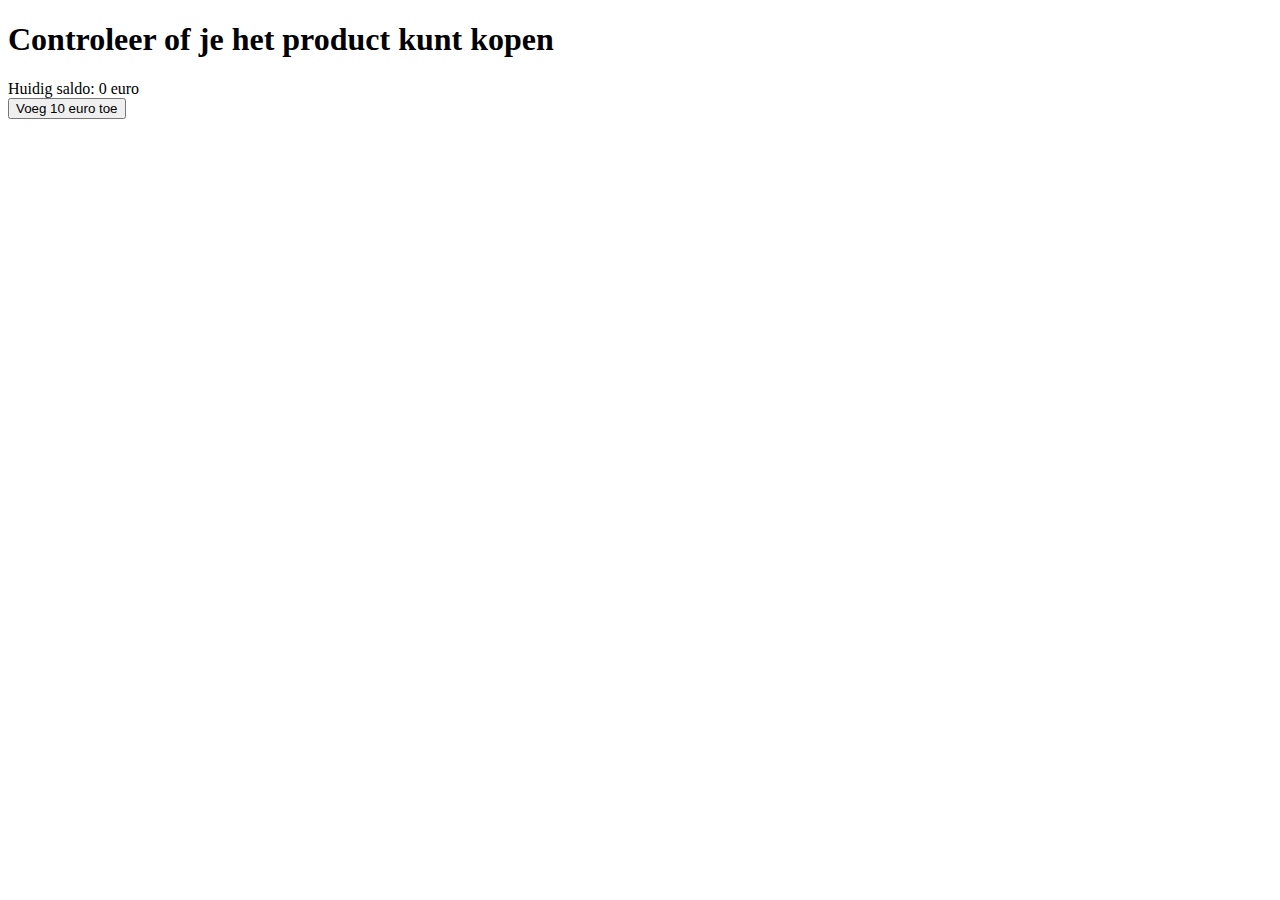
<file: Opdracht 7.2 en 7.3/index.html>
<!DOCTYPE html>
<html lang="nl">
<head>
    <meta charset="UTF-8">
    <meta name="viewport" content="width=device-width, initial-scale=1.0">
    <title>Budget Controle</title>
    <script src="7.js"></script>
</head>
<body>
    <h1>Controleer of je het product kunt kopen</h1>

    <!-- Weergave van het huidige saldo -->
    <div id="updatemoney">Huidig saldo: 0 euro</div>

  
    <!-- Knop om geld toe te voegen -->
    <button onclick="Addmoney()">Voeg 10 euro toe</button>

      <!-- Boodschap over de geldstatus -->
      <div id="message"></div>

</body>
</html>
</file>
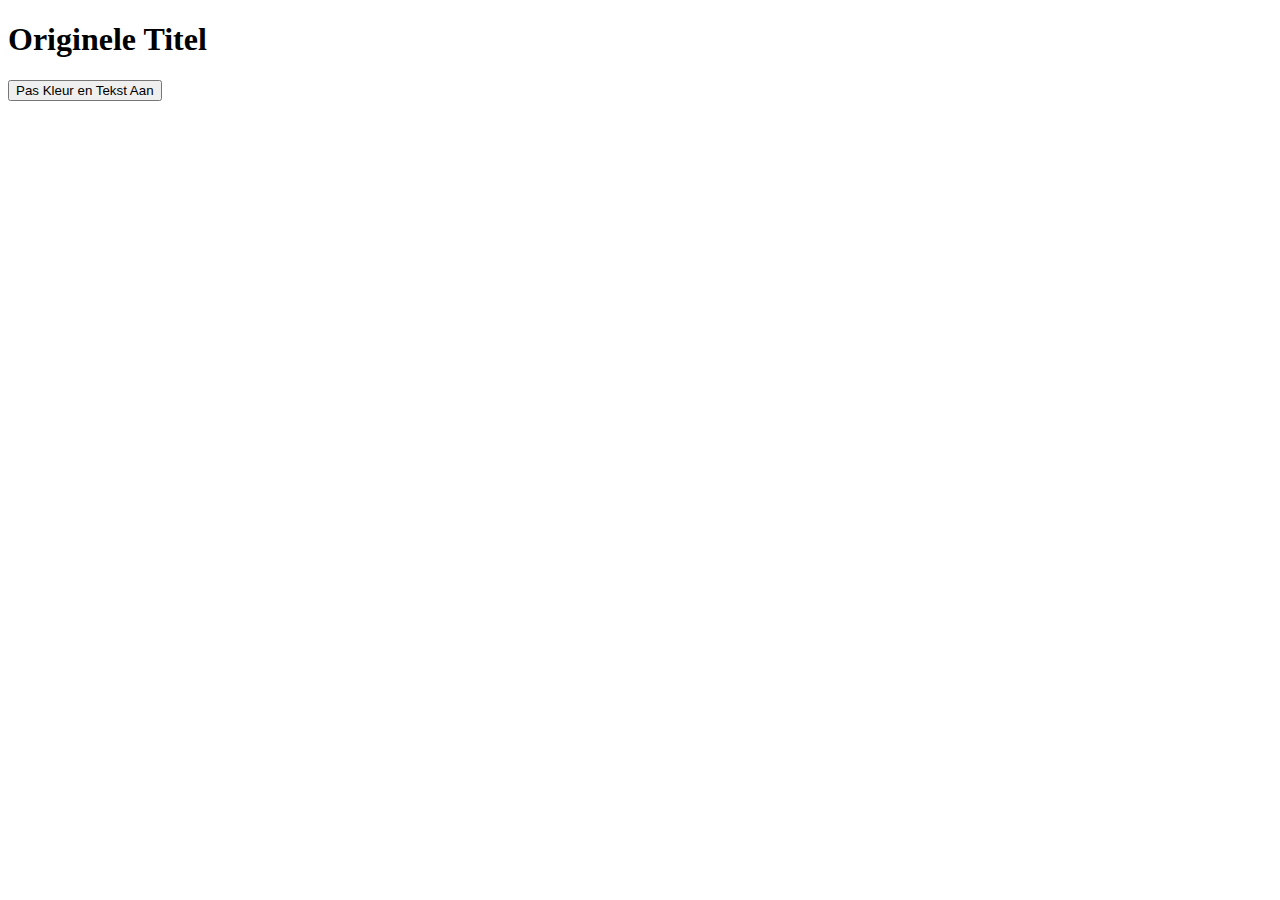
<file: OPdracht6.2/index.html>
<!DOCTYPE html>
<html lang="nl">
<head>
    <meta charset="UTF-8">
    <meta name="viewport" content="width=device-width, initial-scale=1.0">
    <title>Kleur Aanpassen</title>
    <style>
        h1 {
            color: black; /* Standaard kleur */
        }
    </style>
</head>
<body>
    <h1 id="mijnTitel">Originele Titel</h1>
    <button onclick="kleur_aanpassen()">Pas Kleur en Tekst Aan</button>

    <script>
        function kleur_aanpassen() {
            const titel = document.getElementById('mijnTitel');
            titel.style.color = 'red'; // Pas de kleur aan
            titel.textContent = 'Inhoud aangepast!'; // Pas de tekst aan
        }
    </script>
</body>
</html>
</file>
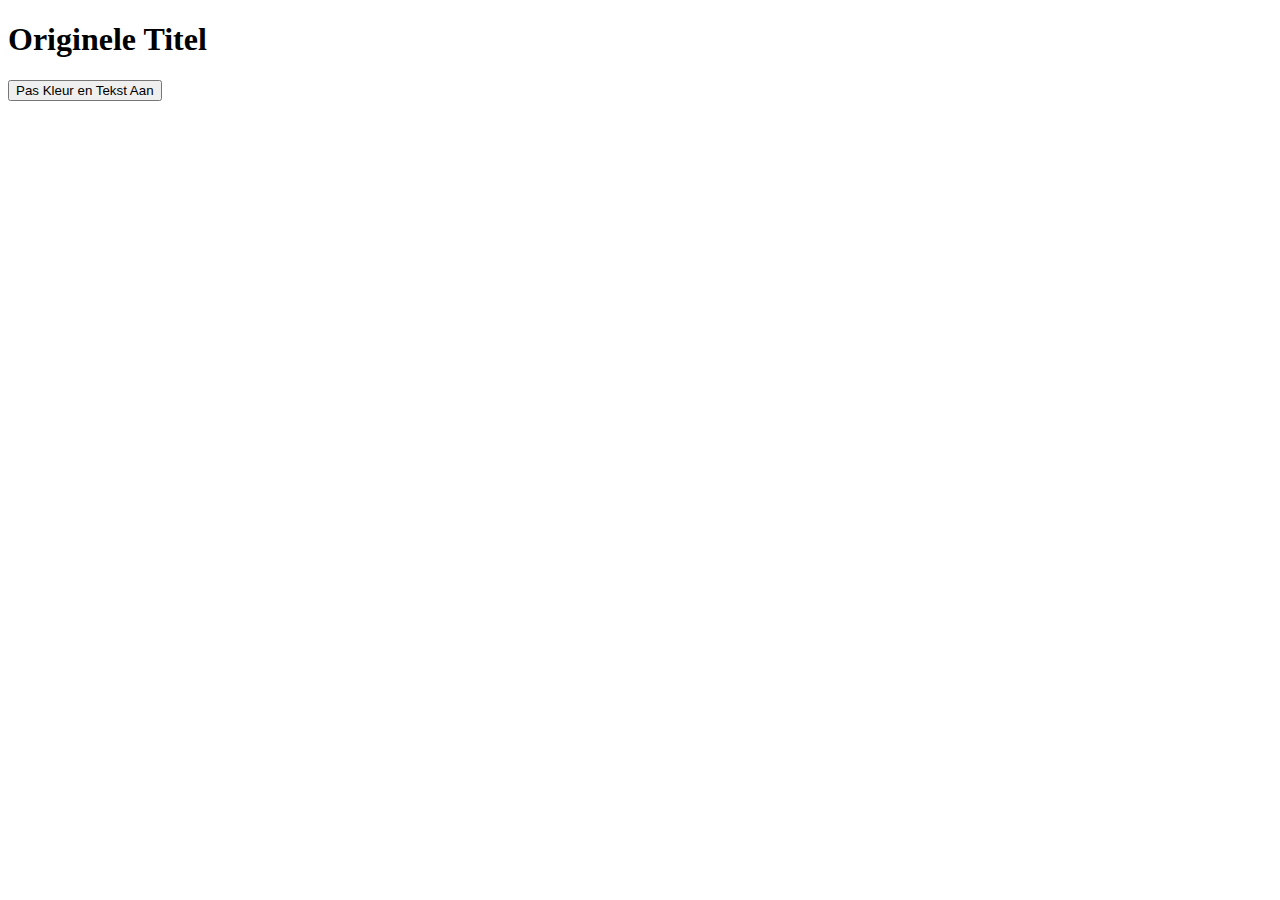
<file: OPdracht6.2/OPdracht6.2/index.html>
<!DOCTYPE html>
<html lang="nl">
<head>
    <meta charset="UTF-8">
    <meta name="viewport" content="width=device-width, initial-scale=1.0">
    <title>Opdracht6.2</title>
    <style>
        h1 {
            color: black; /* Standaard kleur */
        }
    </style>
</head>
<body>
    <h1 id="mijnTitel">Originele Titel</h1>
    <button onclick="kleur_aanpassen()">Pas Kleur en Tekst Aan</button>

    <script>
        function kleur_aanpassen() {
            const titel = document.getElementById('mijnTitel');
            titel.style.color = 'red'; // Pas de kleur aan
            titel.textContent = 'Inhoud aangepast!'; // Pas de tekst aan
        }
    </script>
</body>
</html>
</file>
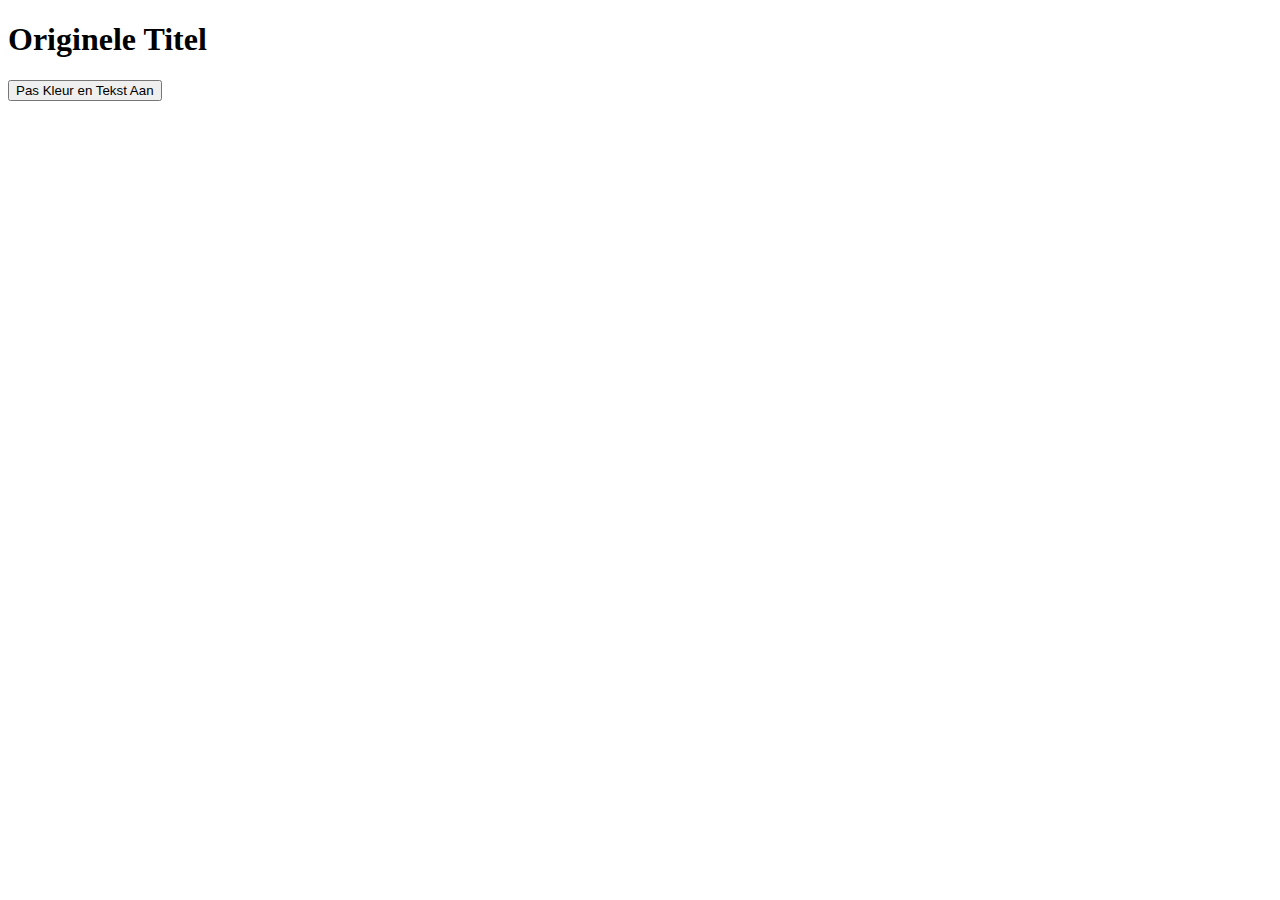
<file: p1-Javascript/Opdracht6.1/index.html>
<!DOCTYPE html>
<html lang="nl">
<head>
    <meta charset="UTF-8">
    <meta name="viewport" content="width=device-width, initial-scale=1.0">
    <title>Opdracht6.1</title>
    <style>
        h1 {
            color: black; /* Standaard kleur */
        }
    </style>
</head>
<body>
    <h1 id="mijnTitel">Originele Titel</h1>
    <button onclick="kleur_aanpassen()">Pas Kleur en Tekst Aan</button>

    <script>
        function kleur_aanpassen() {
            const titel = document.getElementById('mijnTitel');
            titel.style.color = 'red'; // Pas de kleur aan
            titel.textContent = 'Inhoud aangepast!'; // Pas de tekst aan
        }
    </script>
</body>
</html>
</file>
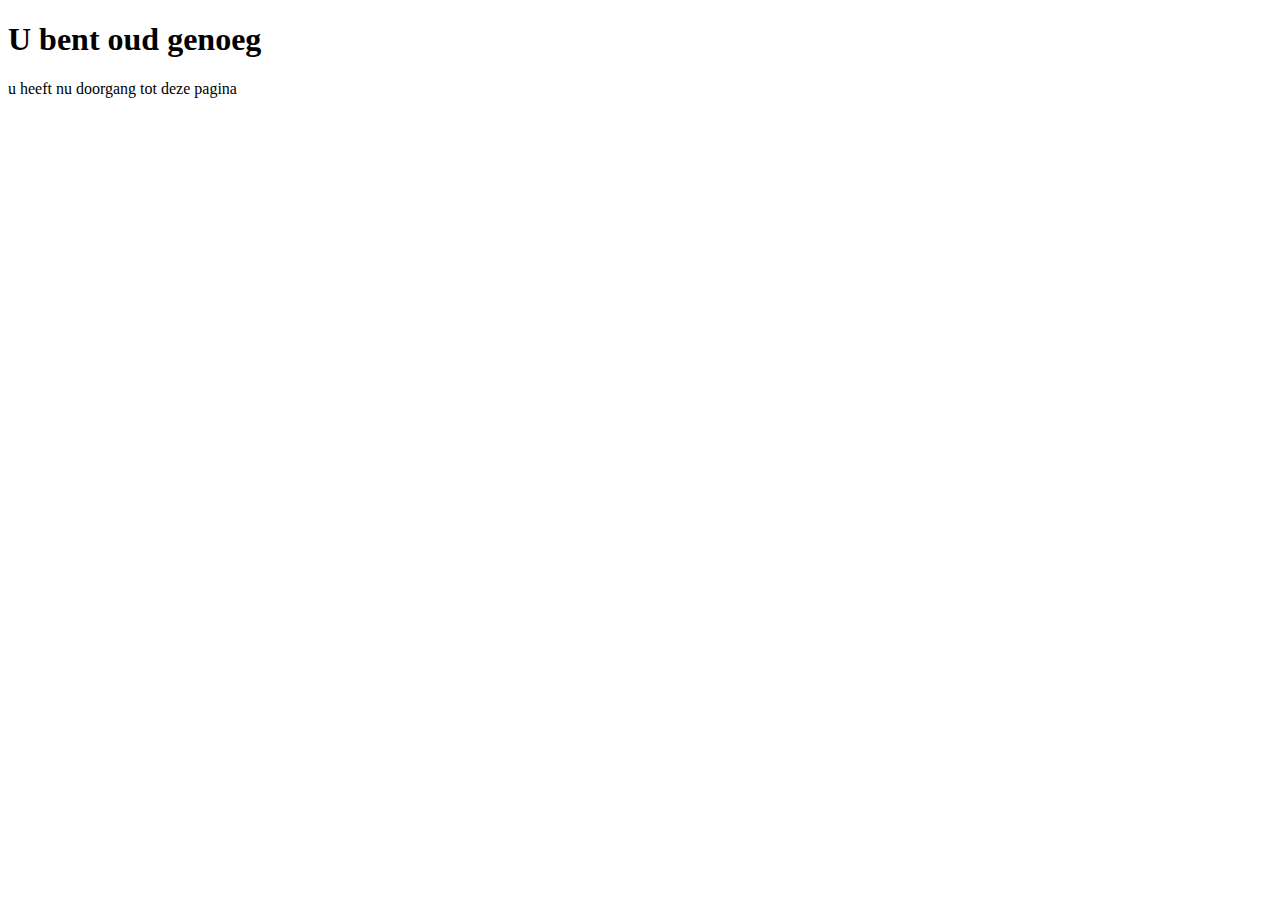
<file: OPdracht9.1/oud genoeg.html>
<!DOCTYPE html>
<html lang="en">
<head>
    <meta charset="UTF-8">
    <meta name="viewport" content="width=device-width, initial-scale=1.0">
    <title>Document</title>
</head>
<body>
    <h1>U bent oud genoeg</h1>
    <p>u heeft nu doorgang tot deze pagina</p>
</body>
</html>
</file>
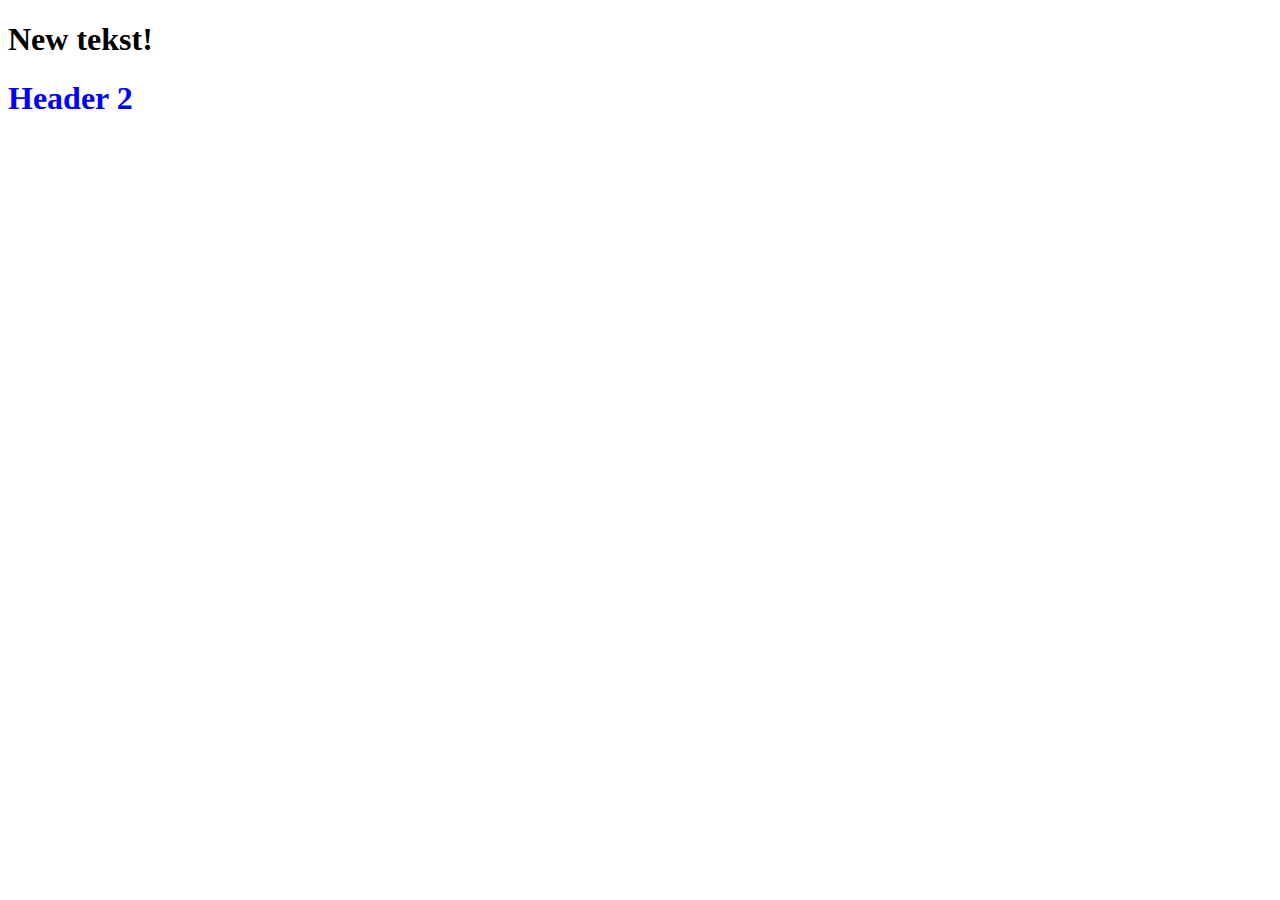
<file: p1-Javascript/Opdracht5.1/Opdracht5.1.html>
<!DOCTYPE html>
<html lang="en">
<head>
    <meta charset="UTF-8">
    <meta name="viewport" content="width=device-width, initial-scale=1.0">
    <title>OPdracht 5.1</title>
    <script src="app.js"></script>
</head>
<body>
    
    <h1 id="TestHeader1">Header</h1>
    <h1 id="TestHeader2">Header 2</h1>
</body>
</html>
</file>
